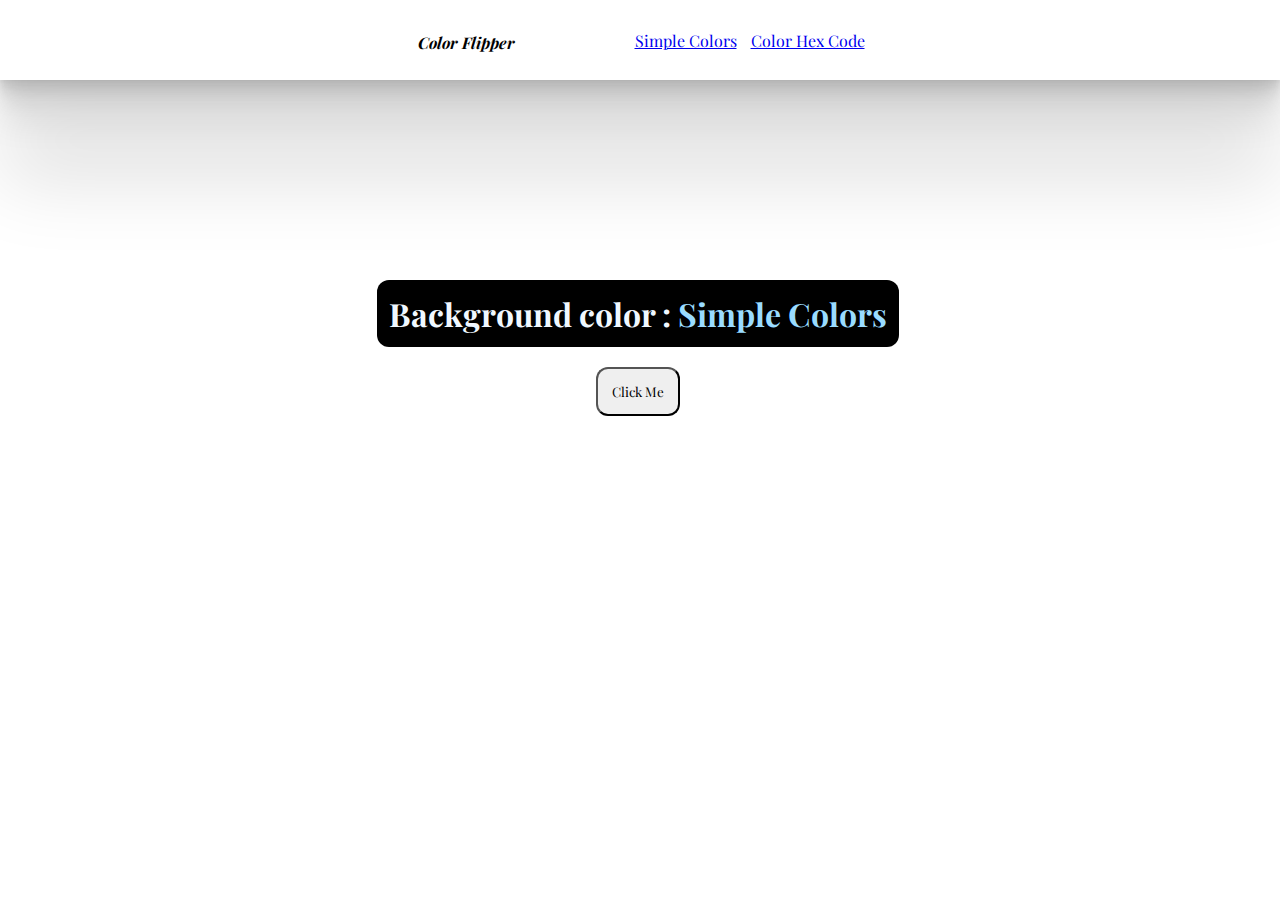
<file: index.html>
<!DOCTYPE html>
<html lang="en">
  <head>
    <meta charset="UTF-8" />
    <meta http-equiv="X-UA-Compatible" content="IE=edge" />
    <meta name="viewport" content="width=device-width, initial-scale=1.0" />
    <title>Color Flipper || Simple</title>
    <!-- StyleSheet -->
    <link rel="stylesheet" href="styles.css" />
    <!-- Google Fonts -->
    <link rel="preconnect" href="https://fonts.googleapis.com" />
    <link rel="preconnect" href="https://fonts.gstatic.com" crossorigin />
    <link
      href="https://fonts.googleapis.com/css2?family=Playfair+Display:wght@400;500&display=swap"
      rel="stylesheet"
    />
  </head>
  <body>
    <!-- Navigation -->
    <nav class="nav">
      <div class="navbar box">
        <h4 class="brand-name">Color Flipper</h4>
        <ul class="nav-link">
          <li class="nav-item"><a href="index.html">Simple Colors</a></li>
          <li class="nav-item"><a href="hex.html">Color Hex Code</a></li>
        </ul>
      </div>
    </nav>

    <!-- Main section -->
    <main class="main">
      <div class="center-container">
        <h1 class="bg-color">
          Background color : <span class="color">Simple Colors</span>
        </h1>
      </div>

      <div class="center-container">
        <button id="btn" class="bttn">Click Me</button>
      </div>
    </main>

    <!-- JavaScript -->
    <script src="app.js"></script>
  </body>
</html>
</file>
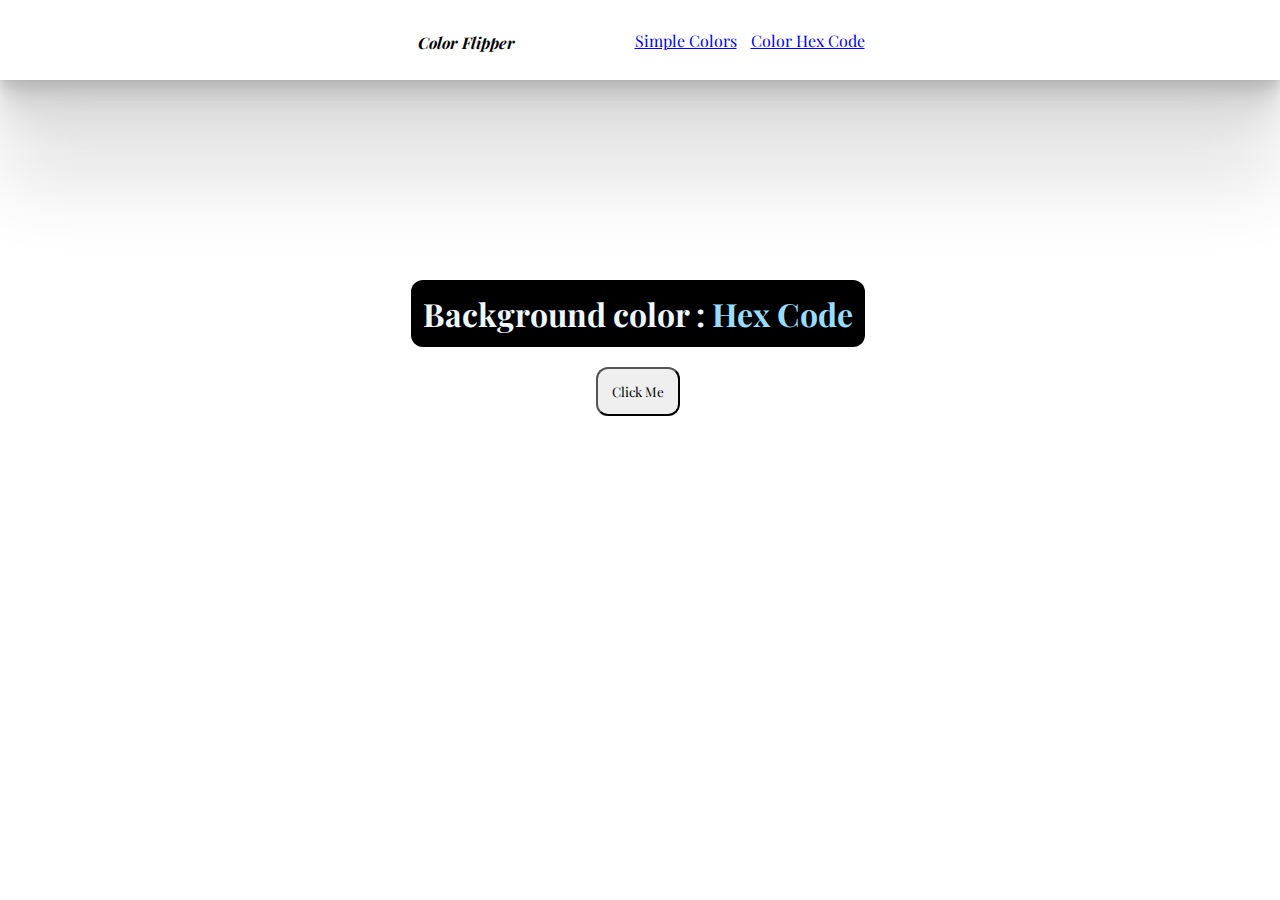
<file: hex.html>
<!DOCTYPE html>
<html lang="en">
  <head>
    <meta charset="UTF-8" />
    <meta http-equiv="X-UA-Compatible" content="IE=edge" />
    <meta name="viewport" content="width=device-width, initial-scale=1.0" />
    <title>Color Flipper || Simple</title>
    <!-- StyleSheet -->
    <link rel="stylesheet" href="styles.css" />
    <!-- Google Fonts -->
    <link rel="preconnect" href="https://fonts.googleapis.com" />
    <link rel="preconnect" href="https://fonts.gstatic.com" crossorigin />
    <link
      href="https://fonts.googleapis.com/css2?family=Playfair+Display:wght@400;500&display=swap"
      rel="stylesheet"
    />
  </head>
  <body>
    <!-- Navigation -->
    <nav class="nav">
      <div class="navbar box">
        <h4 class="brand-name">Color Flipper</h4>
        <ul class="nav-link">
          <li class="nav-item"><a href="index.html">Simple Colors</a></li>
          <li class="nav-item"><a href="hex.html">Color Hex Code</a></li>
        </ul>
      </div>
    </nav>

    <!-- Main section -->
    <main class="main">
      <div class="center-container">
        <h1 class="bg-color">
          Background color : <span class="color">Hex Code</span>
        </h1>
      </div>

      <div class="center-container">
        <button id="btn" class="bttn">Click Me</button>
      </div>
    </main>

    <!-- JavaScript -->
    <script src="hex.js"></script>
  </body>
</html>
</file>
<file: styles.css>
*,
body {
  margin: 0;
  font-family: "Playfair Display", serif;
}

.nav {
  background-color: rgb(255, 255, 255);
}

.navbar {
  display: flex;
  padding-left: 16px;
  height: 5em;
}

.box {
  box-shadow: 0 2.8px 2.2px rgba(0, 0, 0, 0.034),
    0 6.7px 5.3px rgba(0, 0, 0, 0.048), 0 12.5px 10px rgba(0, 0, 0, 0.06),
    0 22.3px 17.9px rgba(0, 0, 0, 0.072), 0 41.8px 33.4px rgba(0, 0, 0, 0.086),
    0 100px 80px rgba(0, 0, 0, 0.12);
}

.nav-link {
  display: flex;
  align-items: center;
  margin-left: 5em;
}

.brand-name {
  font-style: oblique;
  font-weight: bolder;
  margin-top: 2em;
}

.nav-item {
  margin-right: 14px;
  text-decoration-line: none;
  list-style: none;
}

.center-container {
  display: flex;
  align-items: center;
  justify-content: center;
  margin: 0 20px 20px 15px;
}

.bg-color {
  color: aliceblue;
  background-color: black;
  padding: 12px;
  border-radius: 12px;
}

.bttn {
  padding: 14px;
  border-radius: 12px;
  width: auto;
}

.main {
  margin-top: 200px;
}

.color {
  color: #9adcff;
}

@media only screen and (max-width: 356px) {
  .nav-link {
    margin-left: 250px;
  }
}

/* Media query for laptop */
@media only screen and (min-width: 768px) {
  .navbar {
    justify-content: center;
  }
}
</file>
